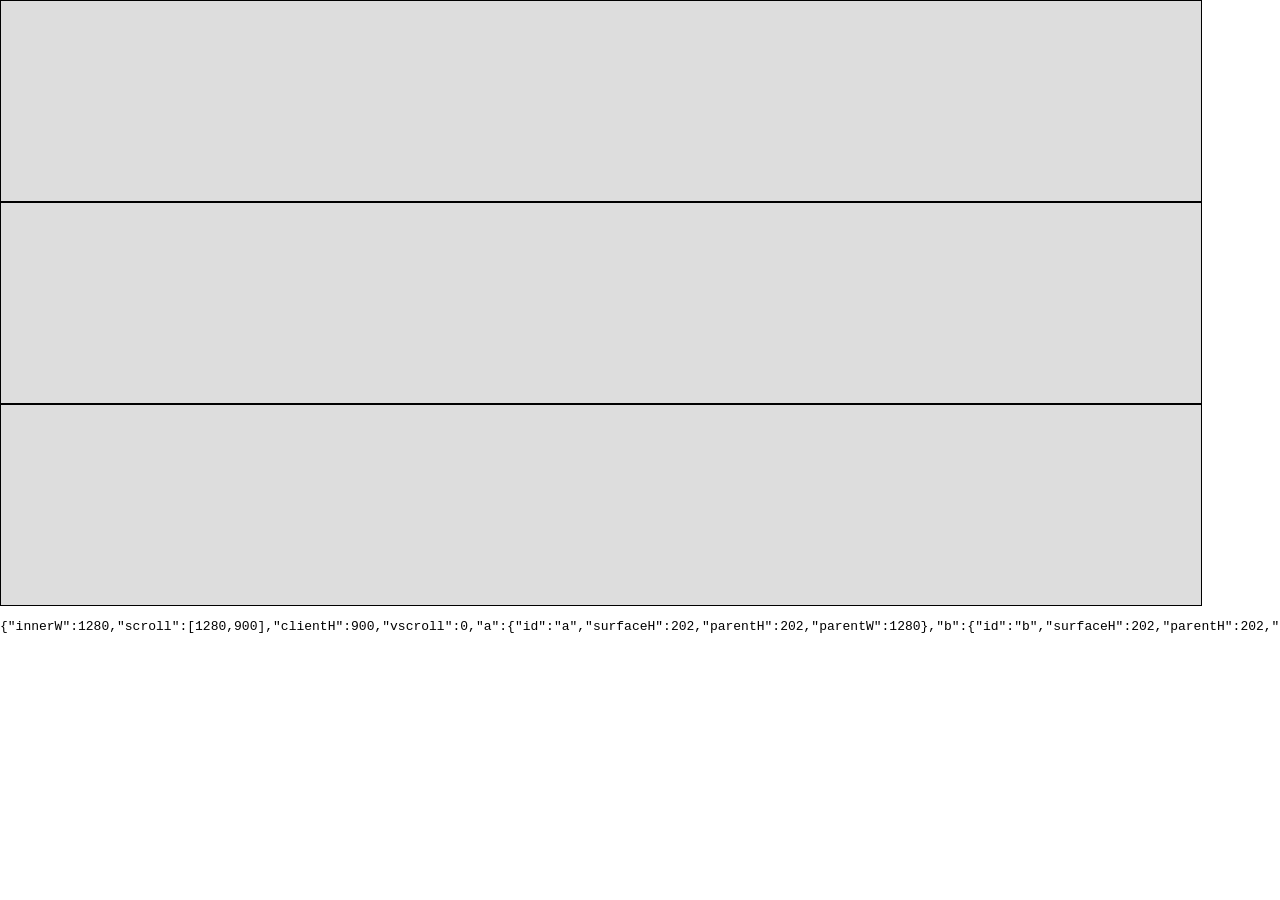
<file: tools/_scroll_probe.html>
<!DOCTYPE html>
<html>
<head>
<meta charset="utf-8" />
<style>
  body { margin: 0; }
  .stack { display: flex; flex-direction: column; }
  .surface { position: relative; box-sizing: content-box; border: 1px solid #000; width: 1200px; height: 200px; max-width: 1200px; background: #ddd; }
  .clip { overflow: clip; align-self: flex-start; }
  .abs { position: absolute; top: 0; left: 0; }
  .wrap { width: 100%; min-width: 0; }
  #out { white-space: pre; }
</style>
</head>
<body>
<div class="stack" id="a">
  <div class="surface clip" id="sa"><svg class="abs" width="1200" height="200"></svg></div>
</div>
<div class="stack" id="b">
  <div class="surface" id="sb"><svg width="1200" height="200"></svg></div>
</div>
<div class="stack" id="c">
  <div class="wrap"><div class="surface" id="sc"><svg class="abs" width="1200" height="200"></svg></div></div>
</div>
<pre id="out"></pre>
<script>
  function m(id, sid) {
    const s = document.getElementById(sid);
    const p = document.getElementById(id);
    return { id, surfaceH: s.offsetHeight, parentH: p.offsetHeight, parentW: p.offsetWidth };
  }
  const de = document.documentElement;
  document.getElementById('out').textContent = JSON.stringify({
    innerW: innerWidth,
    scroll: [de.scrollWidth, de.scrollHeight],
    clientH: de.clientHeight,
    vscroll: de.scrollHeight - de.clientHeight,
    a: m('a','sa'),
    b: m('b','sb'),
    c: m('c','sc')
  });
</script>
</body>
</html>
</file>
